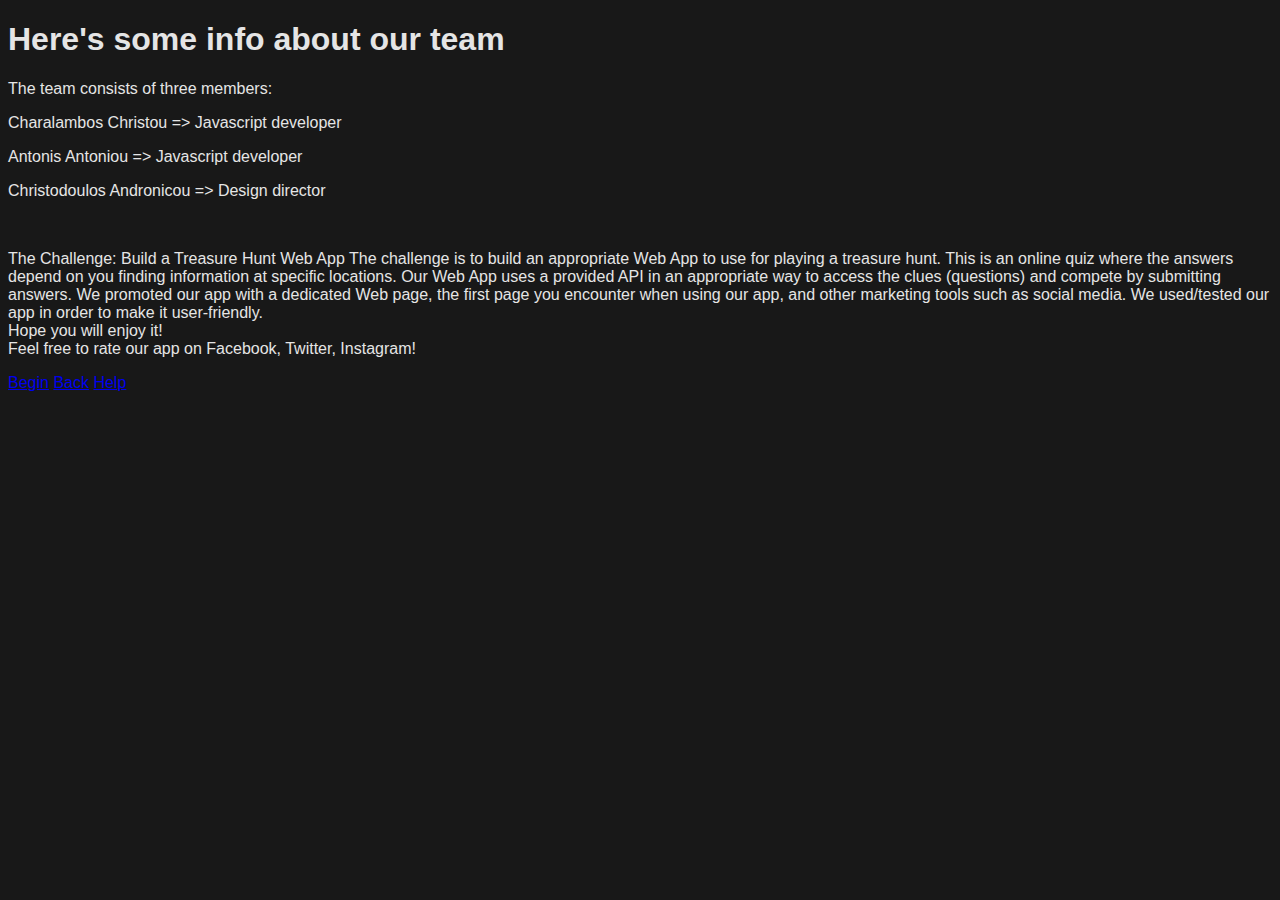
<file: Projeto Startup/STARTUP CODES/public/AboutUs.html>
<!DOCTYPE html>
<html lang="pt-br">
  <head>
    <meta charset="UTF-8" />
    <meta name="viewport" content="width=device-width, initial-scale=1.0" />
    <title>About Us</title>
    <link rel="stylesheet" href="CSS/aboutus.css" />
  </head>
  <body>
    <div>
      <h1 class="headerabout">Here's some info about our team</h1>
      <p class="classMembers">The team consists of three members:</p>
      <div id="aboutus">
        <p>Charalambos Christou => Javascript developer</p>
        <p>Antonis Antoniou => Javascript developer</p>
        <p>Christodoulos Andronicou => Design director</p>
      </div>
      <br />
      <p id="paraID">
        The Challenge: Build a Treasure Hunt Web App The challenge is to build
        an appropriate Web App to use for playing a treasure hunt. This is an
        online quiz where the answers depend on you finding information at
        specific locations. Our Web App uses a provided API in an appropriate
        way to access the clues (questions) and compete by submitting answers.
        We promoted our app with a dedicated Web page, the first page you
        encounter when using our app, and other marketing tools such as social
        media. We used/tested our app in order to make it user-friendly.
        <br />
        Hope you will enjoy it!
        <br />
        Feel free to rate our app on Facebook, Twitter, Instagram!
      </p>
    </div>
    <div>
      <a href="selectgame.html" class="begin">Begin</a>
      <a href="index.html" class="help">Back</a>
      <a href="help.html" class="help">Help</a>
    </div>
  </body>
</html>
</file>
<file: Projeto Startup/STARTUP CODES/public/CSS/aboutus.css>
body {
    font-family: "Inter", sans-serif;
    background-color: #181818;
    color: #e5e5e5;
  }
  .claro{
    background-color: #ffffff;
    color: #000000;
  }
  .container {
    max-width: 1200px;
    margin: 0 auto;
    padding: 1rem;
  }
  .profile-cd {
    background-color: #111111;
    border-radius: 50px;
    padding: 1.5rem;
    margin-bottom: 2rem;
    width: 100%;
    max-width: 350px;
  }
  .profile-cd h1 {
    font-size: 1.5rem;
    font-weight: bold;
    color: #fff;
    margin-bottom: 0.5rem;
  }
  .profile-cd img {
    border-radius: 0.5rem;
    margin-bottom: 1rem;
  }
  .profile-cd p {
    color: #999;
    margin-bottom: 0.5rem;
  }
  .profile-cd .specialization,
  .profile-cd .location {
    color: #fff;
    font-weight: bold;
    margin-bottom: 1rem;
  }
  .profile-cd .social-icons a {
    color: #fff;
    margin-right: 1rem;
  }
  .profile-cd button {
    background: linear-gradient(to right, #2e9187, #4fd1c5);
    color: #fff;
    padding: 0.5rem 1rem;
    border-radius: 9999px;
  }
  nav a {
    color: #999;
    margin-right: 1rem;
  }
  nav a.active {
    color: #fff;
  }
  nav button {
    background: linear-gradient(to right, #2e9187, #4fd1c5);
    color: #fff;
    padding: 0.5rem 1rem;
    border-radius: 9999px;
  }
  
  .main-content {
    margin-top: -200px;
    margin-left: 100px;
  }
  
  .main-content h2 {
    font-size: 2.5rem;
    font-weight: bold;
    color: #fff;
    margin-bottom: 1rem;
  }
  .main-content h3 {
    font-size: 2.5rem;
    font-weight: bold;
    color: #4fd1c5;
    margin-bottom: 1rem;
  }
  
  .main-content button {
    background-color: #333;
    color: #fff;
    padding: 0.5rem 1rem;
    border-radius: 9999px;
    margin-right: 1rem;
  }
  
  header {
    background-color: #111111;
    color: #fff;
    padding: 16px;
    display: flex;
    justify-content: space-between;
    align-items: center;
  }
  header .profile {
    display: flex;
    align-items: center;
  }
  header .profile img {
    border-radius: 50%;
    width: 40px;
    height: 40px;
  }
  header .profile div {
    margin-left: 8px;
  }
  header .profile div p {
    margin: 0;
  }
  header .profile div .name {
    font-size: 18px;
  }
  header .profile div .status {
    font-size: 14px;
    color: #888;
  }
  nav {
    display: flex;
    align-items: center;
  }
  nav a {
    color: #888;
    text-decoration: none;
    margin: 0 8px;
    font-size: 16px;
    transition: background-color 0.3s ease, color 0.3s ease, transform 0.3s ease;
  }
  nav a:hover {
    color: #fff;
    transition: background-color 0.3s ease, color 0.3s ease, transform 0.3s ease;
  }
  nav a.active {
    color: #494949;
  }
  .actions {
    display: flex;
    align-items: center;
  }
  .actions button {
    background-color: #4fd1c5;
    color: #29292c;
    border: none;
    padding: 13px 23px;
    border-radius: 15px;
    cursor: pointer;
    transition: background-color 0.3s ease, color 0.3s ease, transform 0.3s ease;
  }
  
  .actions button:hover {
    background-color: #b4f5ee;
    color: #2e9187;
    transition: background-color 0.3s ease, color 0.3s ease, transform 0.3s ease;
  }
  
  .actions i {
    color: #888;
    margin-left: 16px;
    font-size: 20px;
  }
  
  /* Sun --------------------------------------------------------------- */
  
  .themeToggle {
    color: #bbb;
    width: 3em;
  }
  
  .st-sunMoonThemeToggleBtn {
    position: relative;
    cursor: pointer;
  }
  
  .st-sunMoonThemeToggleBtn .themeToggleInput {
    opacity: 0;
    width: 100%;
    aspect-ratio: 1;
  }
  
  .st-sunMoonThemeToggleBtn svg {
    position: absolute;
    left: 0;
    width: 26px;
    height: 26px;
    transition: transform 0.4s ease;
    transform: rotate(40deg);
    margin: -25px;
    margin-left: -5px;
    margin-top: -20px;
  }
  
  .st-sunMoonThemeToggleBtn svg .sunMoon {
    transform-origin: center center;
    transition: inherit;
    transform: scale(1);
  }
  
  .st-sunMoonThemeToggleBtn svg .sunRay {
    transform-origin: center center;
    transform: scale(0);
  }
  
  .st-sunMoonThemeToggleBtn svg mask > circle {
    transition: transform 0.64s cubic-bezier(0.41, 0.64, 0.32, 1.575);
    transform: translate(0px, 0px);
  }
  
  .st-sunMoonThemeToggleBtn svg .sunRay2 {
    animation-delay: 0.05s !important;
  }
  .st-sunMoonThemeToggleBtn svg .sunRay3 {
    animation-delay: 0.1s !important;
  }
  .st-sunMoonThemeToggleBtn svg .sunRay4 {
    animation-delay: 0.17s !important;
  }
  .st-sunMoonThemeToggleBtn svg .sunRay5 {
    animation-delay: 0.25s !important;
  }
  .st-sunMoonThemeToggleBtn svg .sunRay5 {
    animation-delay: 0.29s !important;
  }
  
  .st-sunMoonThemeToggleBtn .themeToggleInput:checked + svg {
    transform: rotate(90deg);
  }
  .st-sunMoonThemeToggleBtn .themeToggleInput:checked + svg mask > circle {
    transform: translate(16px, -3px);
  }
  .st-sunMoonThemeToggleBtn .themeToggleInput:checked + svg .sunMoon {
    transform: scale(0.55);
  }
  .st-sunMoonThemeToggleBtn .themeToggleInput:checked + svg .sunRay {
    animation: showRay1832 0.4s ease 0s 1 forwards;
  }
  
  @keyframes showRay1832 {
    0% {
      transform: scale(0);
    }
    100% {
      transform: scale(1);
    }
  }
  /* bar-------------------------------------------- */
  .hamburgers {
    justify-content: center;
    align-items: center;
  }
  
  .hamburger {
    cursor: pointer;
    padding-bottom: 3px;
    position: relative;
  }
  
  .hamburger input {
    position: absolute;
    width: 100%;
    height: 100%;
    margin: 0;
    cursor: pointer;
    opacity: 0;
    z-index: 2;
  }
  
  .bar {
    display: block;
    width: 30px;
    height: 3px;
    margin: 6px auto;
    border-radius: 40px;
    transition: all 0.3s cubic-bezier(0.37, -1.11, 0.79, 2.02);
    background-color: #404040;
  }
  
  .hamburger input:checked ~ .bar:nth-child(2) {
    transform: translateY(9.5px) rotate(45deg);
  }
  
  .hamburger input:checked ~ .bar:nth-child(3) {
    opacity: 0;
  }
  
  .hamburger input:checked ~ .bar:nth-child(4) {
    transform: translateY(-8px) rotate(-45deg);
  }
  
  header {
    position: relative;
  }
  
  .barLado {
    display: flex;
    flex-direction: column;
    gap: 10px;
    max-width: 350px;
    background-color: #111111;
    color: #ffff;
    padding: 20px;
    border-radius: 20px;
    position: relative;
    position: fixed;
    top: 55%;
    left: 95%;
    transform: translate(-50%, -50%);
    z-index: 9999;
  }
  
  footer {
    margin-top: 1000px;
  }
  
  .bars {
    margin-right: 10px;
  }
  
  .sun {
    margin-right: 10px;
  }
  
  .Linkpremium {
    margin-right: 10px;
  }
  
  .main {
    margin: 3vh;
    text-align: center;
    align-items: center;
  }
  .titulo{
    text-align: center;
    font-size: 2.5rem;
    font-family:"Inter", sans-serif;
    font-weight: bold;
    margin-bottom: 1rem;
    color:#ffffff;
  }

  .aboutustext {
    margin:0 6% 0 6%;
    text-align: center;
    font-size:1rem;
    font-family:"Inter", sans-serif;
    font-weight: bold;
    margin-bottom: 1rem;
    color:#ffffff;
  }
img {
    border-radius: 50%;
    width: 40px;
    height: 40px;
  }
</file>
